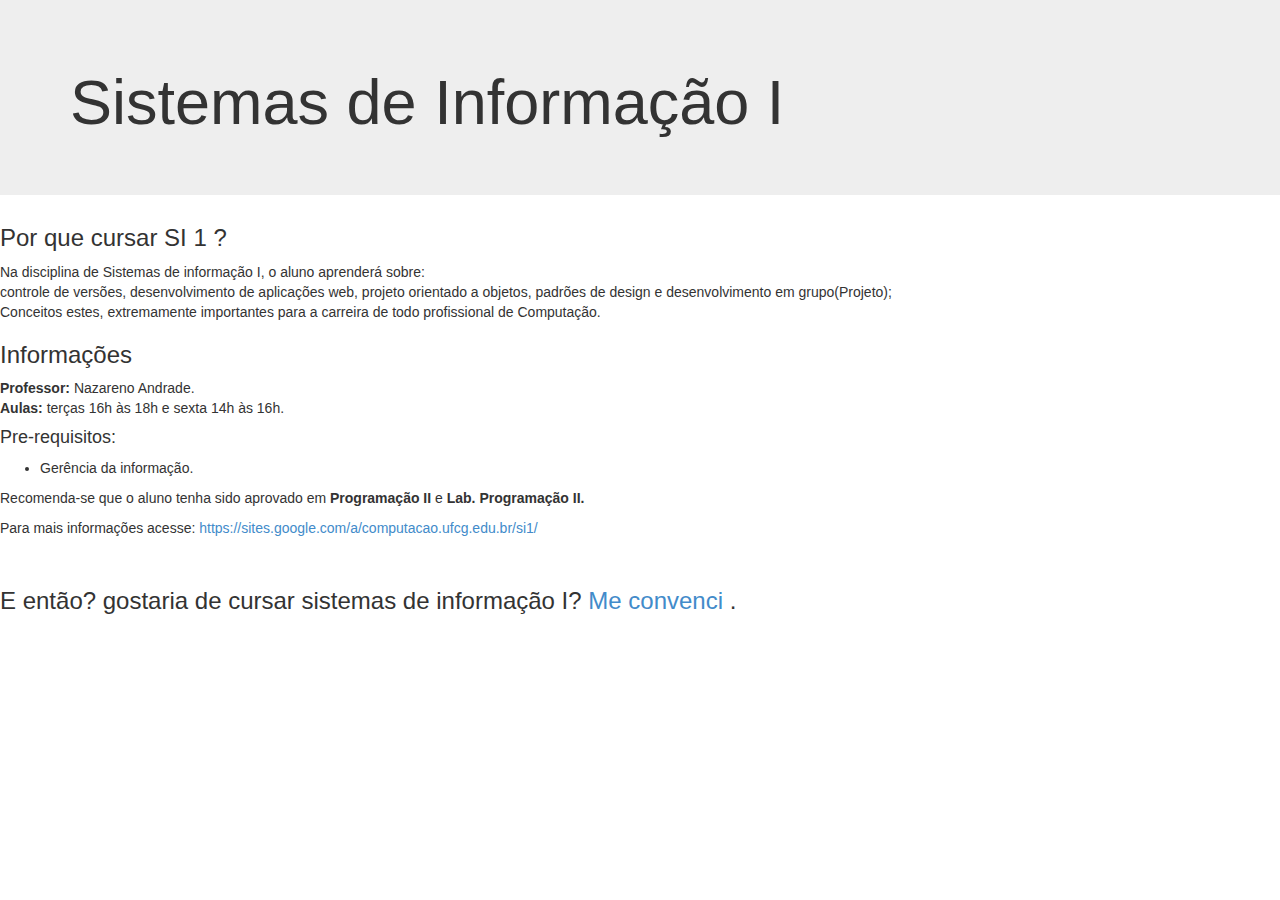
<file: dinamica/Index.html>
<!DOCTYPE html>
<html lang="pt-br">
	<head>
		<meta http-equiv="Content-Type" content="text/html; charset="utf-8">
		<meta name="keywords" content=" padroes de projeto, play sdk, web progaming, design de software"/>
		<meta name="description" content="Defini��o de padr�es de projeto,Produ��o de um software web que utilize tecnologias como play/activator e heroku"/>
		<link rel="stylesheet" type="text/css" href="css/bootstrap.css" >
		<link href="css/bootstrap-theme.css" rel="stylesheet">
		<script src="js/bootstrap.js"></script>
		<title>SI1 - UFCG - P�gina Inicial</title>
	</head>
	<body>

		<div class="jumbotron">
  			<div class="container">
				<h1>Sistemas de Informa��o I</h1>
			</div>
		</div>
		
		<h3>Por que cursar SI 1 ?</h3>
		
			<p> Na disciplina de Sistemas de informa��o I, o aluno aprender� sobre:
			<br> controle de vers�es, desenvolvimento de aplica��es web, projeto orientado a objetos, padr�es de design e desenvolvimento em grupo(Projeto);
			 <br> Conceitos estes, extremamente importantes para a carreira de todo profissional de Computa��o.</p>
		
		<h3>Informa��es </h3>
			
			<p>
			<b>Professor:</b> Nazareno Andrade.<br>
			<b>Aulas:</b> ter�as 16h �s 18h e sexta 14h �s 16h.<br>
			</p>
			
			<h4>Pre-requisitos:</h4>
				<ul><li>Ger�ncia da informa��o.</li></ul>
			
			<p> Recomenda-se que o aluno tenha sido aprovado em <b>Programa��o II</b> e <b>Lab. Programa��o II. </b></p>
			
			<p> Para mais informa��es acesse: <a href="https://sites.google.com/a/computacao.ufcg.edu.br/si1/">https://sites.google.com/a/computacao.ufcg.edu.br/si1/</a> </p><br>
			
			<h3> E ent�o? gostaria de cursar sistemas de informa��o I? <a  href="pagina2.html"> Me convenci </a>.</h3>
			
	</body>
</html>
</file>
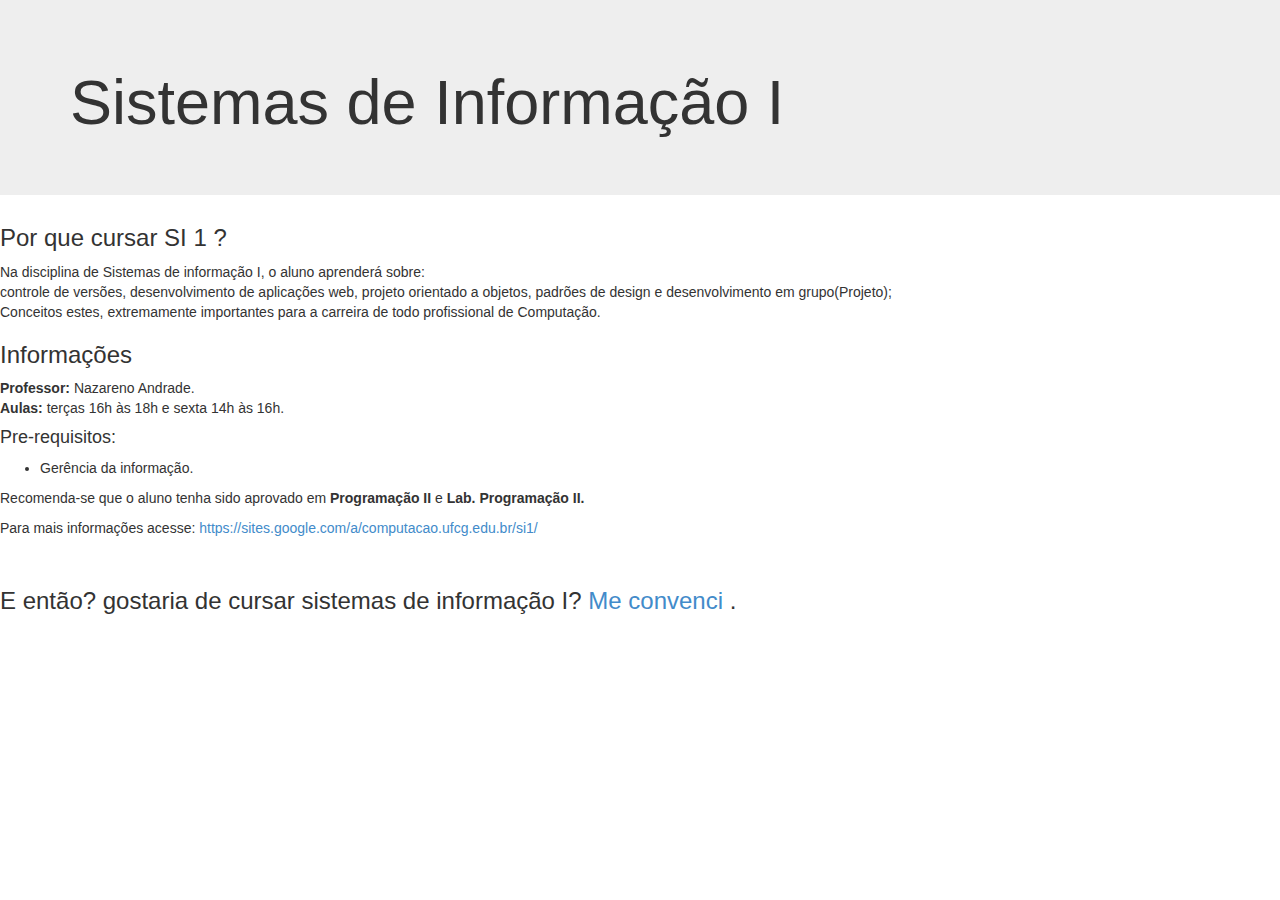
<file: estatica-bootstrap/Index.html>
<!DOCTYPE html>
<html lang="pt-br">
	<head>
		<meta http-equiv="Content-Type" content="text/html; charset="utf-8">
		<meta name="keywords" content=" padroes de projeto, play sdk, web progaming, design de software"/>
		<meta name="description" content="Defini��o de padr�es de projeto,Produ��o de um software web que utilize tecnologias como play/activator e heroku"/>
		<link rel="stylesheet" type="text/css" href="css/bootstrap.css" >
		<script src="js/bootstrap.js"></script>
		<title>SI1 - UFCG - P�gina Inicial</title>
	</head>
	<body>

		<div class="jumbotron">
  			<div class="container">
				<h1>Sistemas de Informa��o I</h1>
			</div>
		</div>
		
		<h3>Por que cursar SI 1 ?</h3>
		
			<p> Na disciplina de Sistemas de informa��o I, o aluno aprender� sobre:
			<br> controle de vers�es, desenvolvimento de aplica��es web, projeto orientado a objetos, padr�es de design e desenvolvimento em grupo(Projeto);
			 <br> Conceitos estes, extremamente importantes para a carreira de todo profissional de Computa��o.</p>
		
		<h3>Informa��es </h3>
			
			<p>
			<b>Professor:</b> Nazareno Andrade.<br>
			<b>Aulas:</b> ter�as 16h �s 18h e sexta 14h �s 16h.<br>
			</p>
			
			<h4>Pre-requisitos:</h4>
				<ul><li>Ger�ncia da informa��o.</li></ul>
			
			<p> Recomenda-se que o aluno tenha sido aprovado em <b>Programa��o II</b> e <b>Lab. Programa��o II. </b></p>
			
			<p> Para mais informa��es acesse: <a href="https://sites.google.com/a/computacao.ufcg.edu.br/si1/">https://sites.google.com/a/computacao.ufcg.edu.br/si1/</a> </p><br>
			
			<h3> E ent�o? gostaria de cursar sistemas de informa��o I? <a  href="pagina2.html"> Me convenci </a>.</h3>
	</body>
</html>
</file>
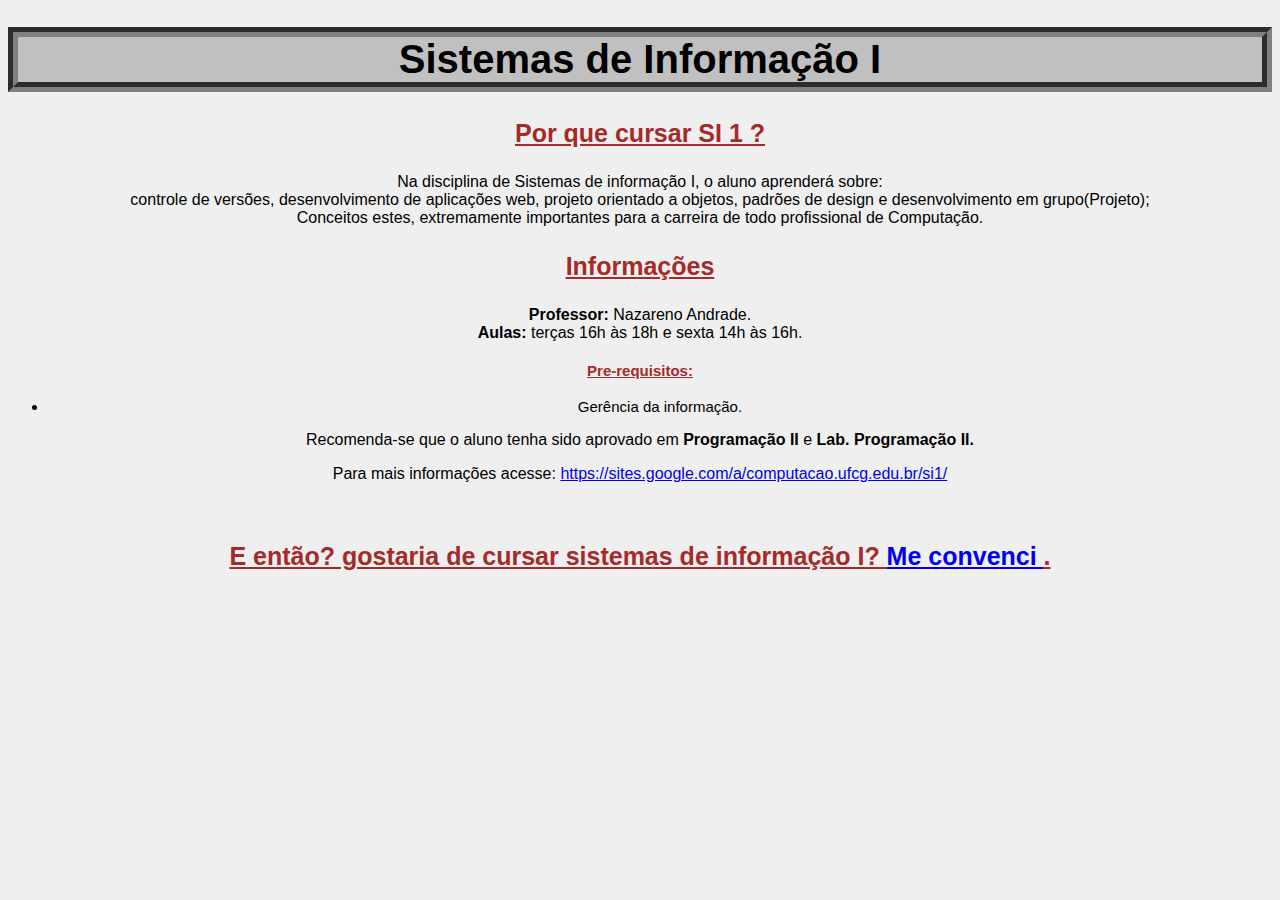
<file: estatica-css/Index.html>
<!DOCTYPE html>
<html lang="pt-br">
	<head>
		<meta http-equiv="Content-Type" content="text/html; charset="utf-8">
		<meta name="keywords" content=" padroes de projeto, play sdk, web progaming, design de software"/>
		<meta name="description" content="Defini��o de padr�es de projeto,Produ��o de um software web que utilize tecnologias como play/activator e heroku"/>
		<link rel="stylesheet" type="text/css" href="css/estilo.css" >
		<title>SI1 - UFCG - P�gina Inicial</title>
	</head>
	<body>

		<h1>Sistemas de Informa��o I</h1>
		
		<h3>Por que cursar SI 1 ?</h3>
		
			<p> Na disciplina de Sistemas de informa��o I, o aluno aprender� sobre:
			<br> controle de vers�es, desenvolvimento de aplica��es web, projeto orientado a objetos, padr�es de design e desenvolvimento em grupo(Projeto);
			 <br> Conceitos estes, extremamente importantes para a carreira de todo profissional de Computa��o.</p>
		
		<h3>Informa��es </h3>
			
			<p>
			<b>Professor:</b> Nazareno Andrade.<br>
			<b>Aulas:</b> ter�as 16h �s 18h e sexta 14h �s 16h.<br>
			</p>
			
			<h4>Pre-requisitos:</h4>
				<ul><li>Ger�ncia da informa��o.</li></ul>
			
			<p> Recomenda-se que o aluno tenha sido aprovado em <b>Programa��o II</b> e <b>Lab. Programa��o II. </b></p>
			
			<p> Para mais informa��es acesse: <a href="https://sites.google.com/a/computacao.ufcg.edu.br/si1/">https://sites.google.com/a/computacao.ufcg.edu.br/si1/</a> </p><br>
			
			<h3> E ent�o? gostaria de cursar sistemas de informa��o I? <a href="pagina2.html"> Me convenci </a>.</h3>
	</body>
</html>
</file>
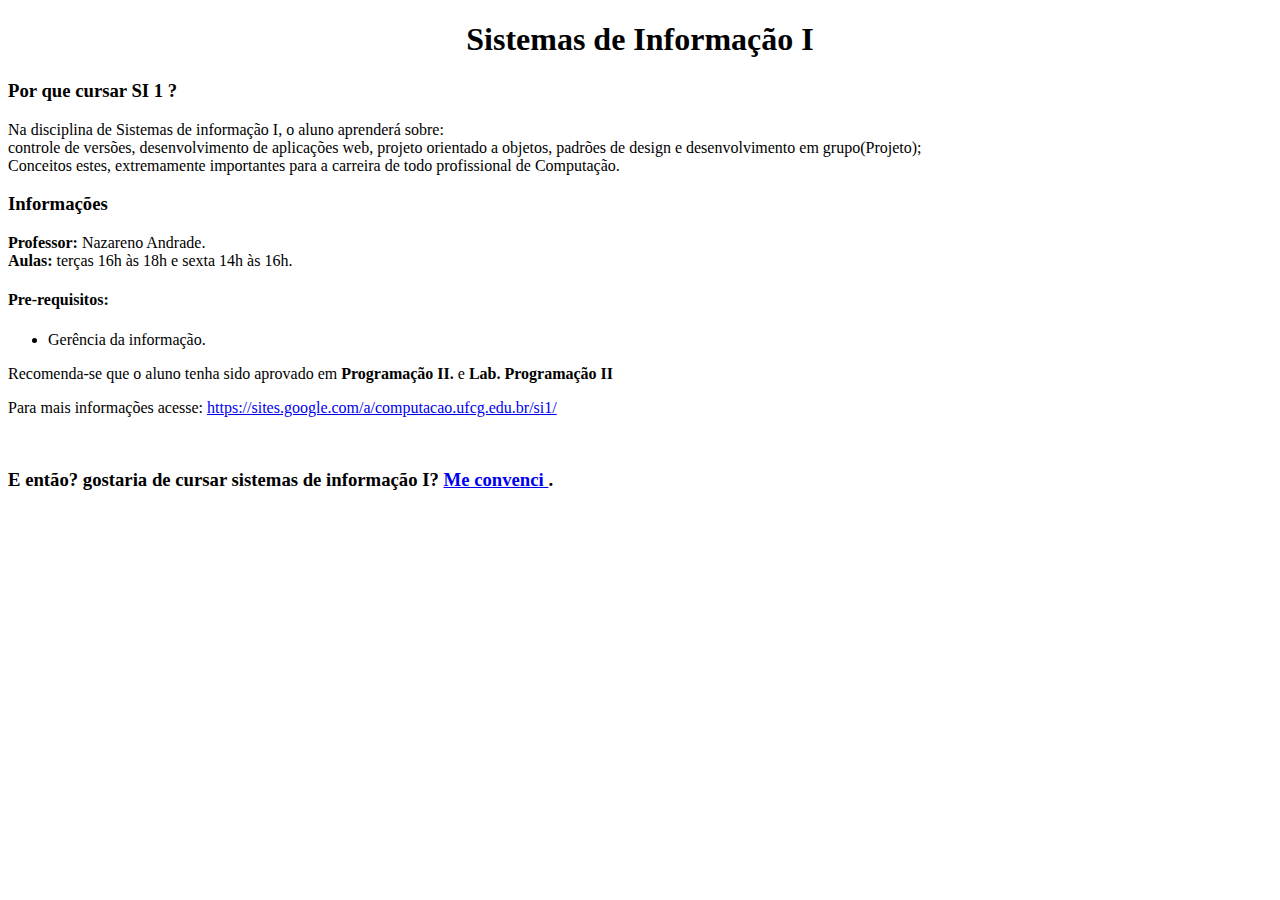
<file: estatica-simples/Index.html>
<!DOCTYPE html>
<html lang="pt-br">
	<head>
		<meta http-equiv="Content-Type" content="text/html; charset="utf-8">
		<meta name="keywords" content=" padroes de projeto, play sdk, web progaming, design de software"/>
		<meta name="description" content="Defini��o de padr�es de projeto,Produ��o de um software web que utilize tecnologias como play/activator e heroku"/>
		<title>SI1 - UFCG - P�gina Inicial</title>
	</head>
	<body>

		<center><h1>Sistemas de Informa��o I</h1></center>
		
		<h3>Por que cursar SI 1 ?</h3>
		
			<p> Na disciplina de Sistemas de informa��o I, o aluno aprender� sobre:
			<br> controle de vers�es, desenvolvimento de aplica��es web, projeto orientado a objetos, padr�es de design e desenvolvimento em grupo(Projeto);
			 <br> Conceitos estes, extremamente importantes para a carreira de todo profissional de Computa��o.</p>
		
		<h3>Informa��es </h3>
			
			<p>
			<b>Professor:</b> Nazareno Andrade.<br>
			<b>Aulas:</b> ter�as 16h �s 18h e sexta 14h �s 16h.<br>
			</p>
			
			<h4>Pre-requisitos:</h4>
				<ul><li>Ger�ncia da informa��o.</li></ul>
			
			<p> Recomenda-se que o aluno tenha sido aprovado em <b>Programa��o II.</b> e <b>Lab. Programa��o II </b></p>
			
			<p> Para mais informa��es acesse: <a href="https://sites.google.com/a/computacao.ufcg.edu.br/si1/">https://sites.google.com/a/computacao.ufcg.edu.br/si1/</a> </p><br>
			
			<h3> E ent�o? gostaria de cursar sistemas de informa��o I? <a href="pagina2.html"> Me convenci </a>.</h3>
	</body>
</html>
</file>
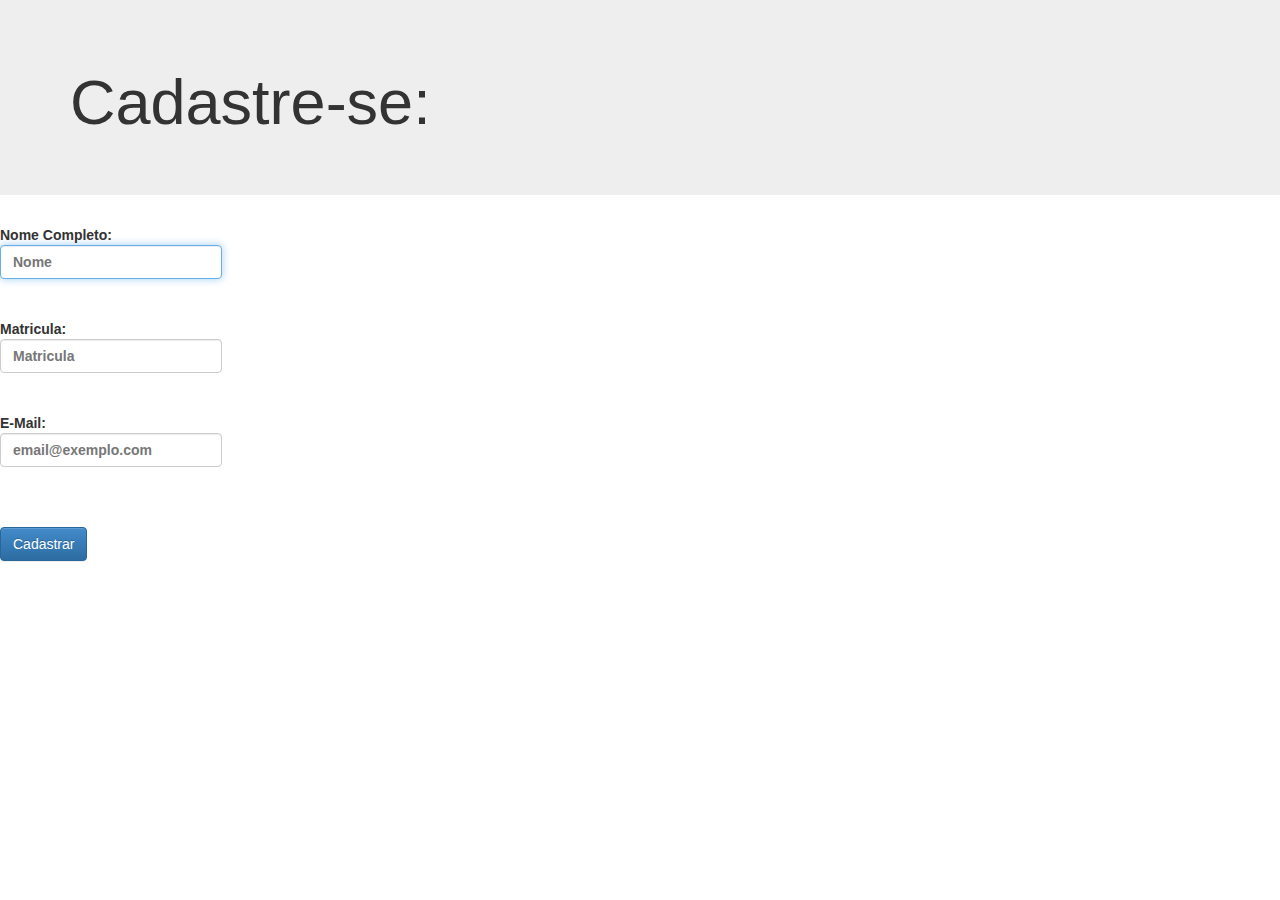
<file: dinamica/pagina2.html>
<!DOCTYPE html>
<html lang="pt-br">
	<head>
		<meta http-equiv="Content-Type" content="text/html; charset="utf-8">
		<meta name="keywords" content=" sistemas de informa��o, cadastro, alunos"/>
		<meta name="description" content="Cadastro de alunos interessados em cursar sistemas de informa��o"/>
		<link rel="stylesheet" type="text/css" href="css/bootstrap.css" >
		<link href="css/bootstrap-theme.css" rel="stylesheet">
		<script src="js/bootstrap.js"></script>
		<title>SI1 - UFCG - Cadastro</title>
	</head>
	<body>
	
		<div class="jumbotron">
  			<div class="container">
				<h1>Cadastre-se:</h1>
				
			</div>
		</div>
		
			<form class="form-signin" action="pagina3.html" method="post" >
				<div class="form-group">
					<label id="form">Nome Completo: <input class="form-control" type="text" name="nome" placeholder="Nome" autofocus ></label>
				</div>
					<br>
					
					<!--OBS: onkeypress n�o funciona no Firefox-->
				
				<div class="form-group">
					<label id="form">Matricula: <input class="form-control"  type="text" name= "matricula" placeholder="Matricula" 
					onkeypress="if (!isNaN(String.fromCharCode(window.event.keyCode))) return true; else return false;"></label>
				</div>
					<br>
				<div class="form-group">
					<label id="form">E-Mail: <input class="form-control" type="email" name= "email" placeholder="email@exemplo.com"> </label>
				</div>
					<br><br>
				<input type="submit" value="Cadastrar" class="btn btn-primary">
			</form>
	</body>
</html>
</file>
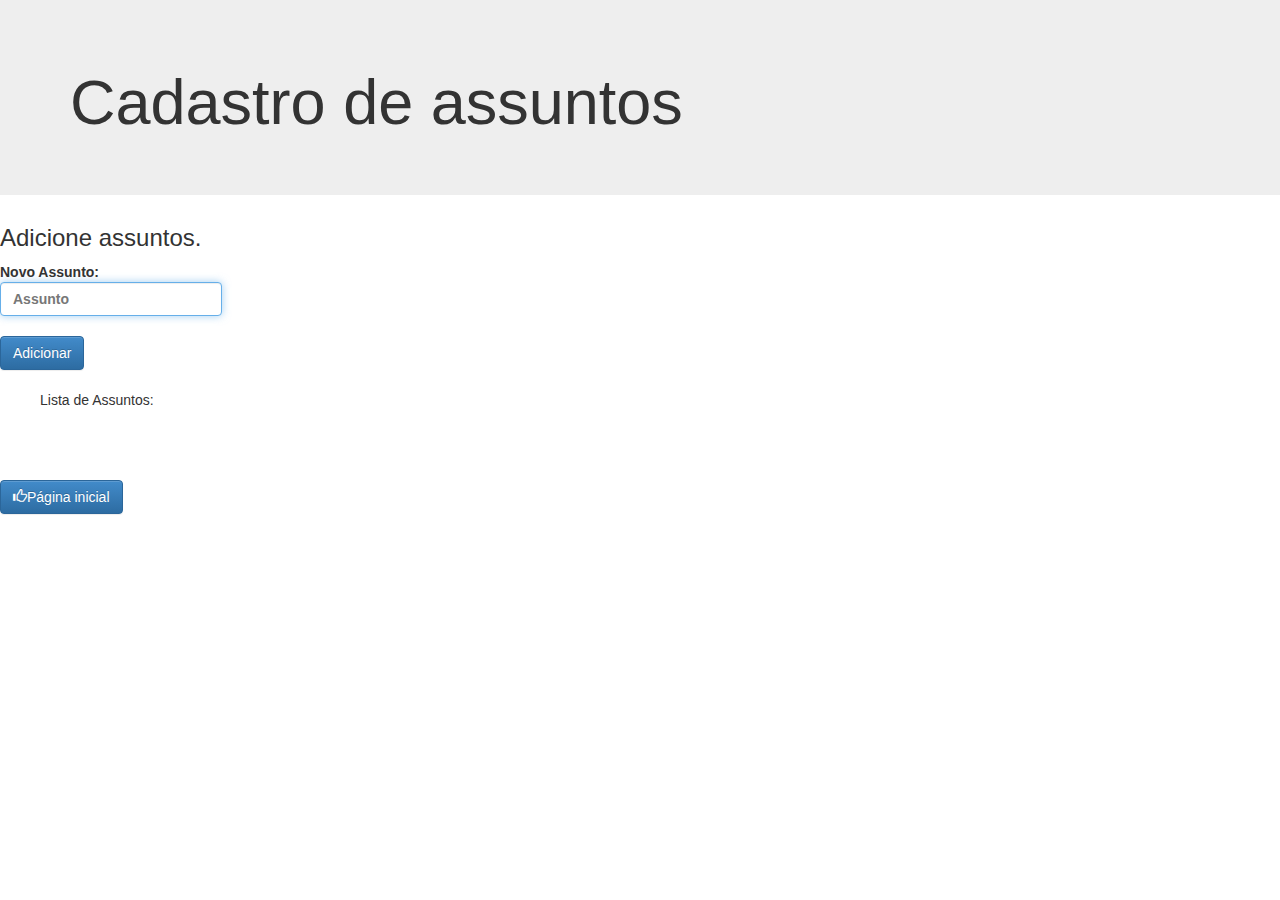
<file: dinamica/pagina3.html>
<!DOCTYPE html>
<html lang="pt-br">
	<head>
		<meta http-equiv="Content-Type" content="text/html; charset="utf-8">
		<meta name="keywords" content=" sistemas de informa��o, cadastro, assuntos, alunos"/>
		<meta name="description" content="Cadastro de assuntos"/>
		<link rel="stylesheet" type="text/css" href="css/bootstrap.css" >
		<link href="css/bootstrap-theme.css" rel="stylesheet">
		<script src="js/bootstrap.js"></script>
		<title>SI1 - UFCG - Bem Vindo!</title>
	</head>
	<body>
		<div class="jumbotron">
  			<div class="container">
				<h1>Cadastro de assuntos</h1>	
			</div>
		</div>
		<h3>Adicione assuntos.</h3>

		<form class="form-signin">
			<div class="form-group">
  			<label for="assunto">Novo Assunto: <input type="text" class="form-control" name="assunto" id="assunto"  placeholder="Assunto"  autofocus></label>
  			</div>
  			<button id="adicionar" type="button" class="btn btn-primary" name="enviar">Adicionar</button>
		</form><br>
			<ol id="list_assuntos">Lista de Assuntos:</ol><br>
			
		<br><br>

		<form action="Index.html">
			<button type="submit" class="btn btn-primary" href="Index.html">
  				<span class="glyphicon glyphicon-thumbs-up"></span>P�gina inicial</button>
		</form>

		<script src="js/tarcitoscript.js"></script>
	</body>	
</html>
</file>
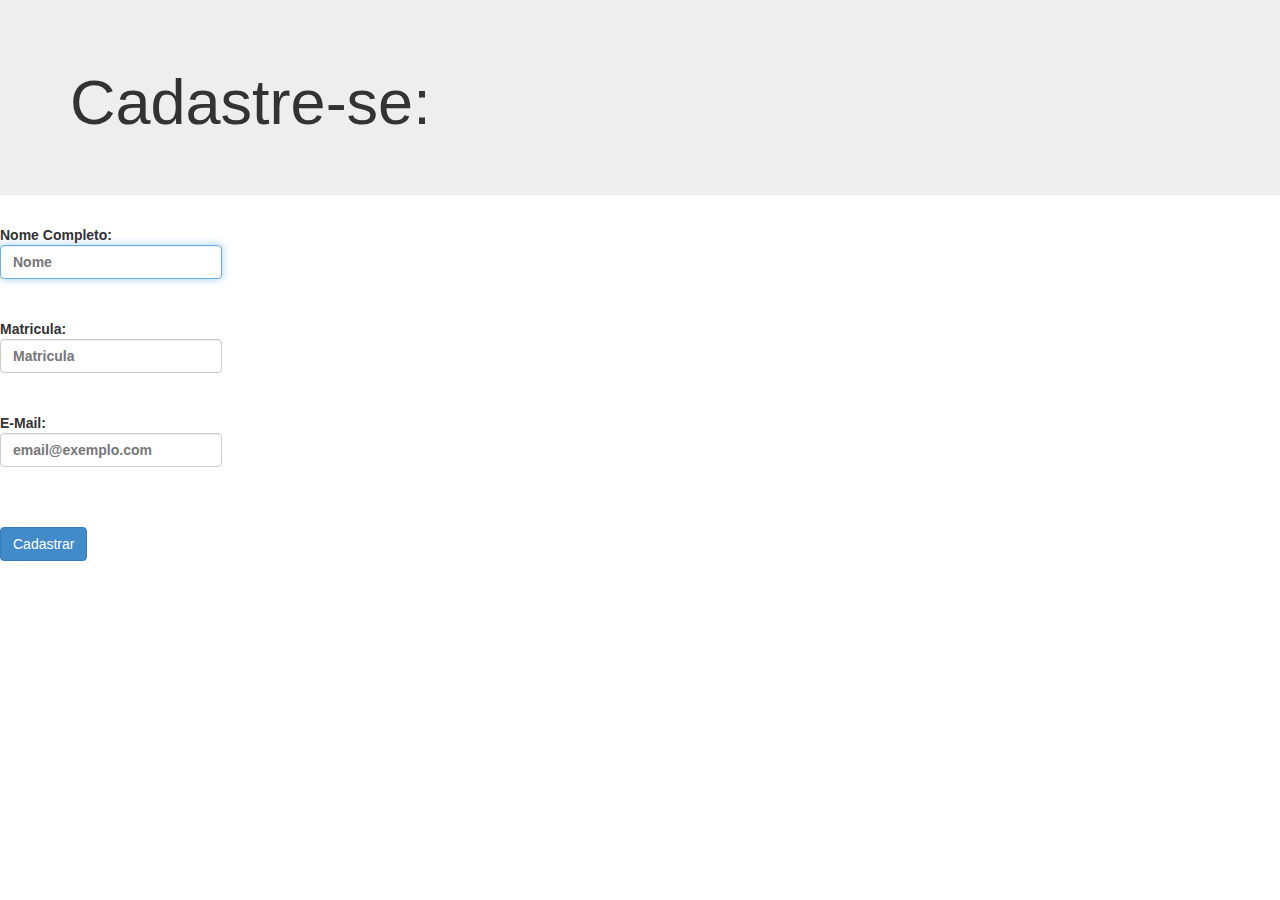
<file: estatica-bootstrap/pagina2.html>
<!DOCTYPE html>
<html lang="pt-br">
	<head>
		<meta http-equiv="Content-Type" content="text/html; charset="utf-8">
		<meta name="keywords" content=" sistemas de informa��o, cadastro, alunos"/>
		<meta name="description" content="Cadastro de alunos interessados em cursar sistemas de informa��o"/>
		<link rel="stylesheet" type="text/css" href="css/bootstrap.css" >
		<script src="js/bootstrap.js"></script>
		<title>SI1 - UFCG - Cadastro</title>
	</head>
	<body>
	
		<div class="jumbotron">
  			<div class="container">
				<h1>Cadastre-se:</h1>
				
			</div>
		</div>
		
			<form class="form-signin" action="pagina3.html" method="post" >
				<div class="form-group">
					<label id="form">Nome Completo: <input class="form-control" type="text" name="nome" placeholder="Nome" autofocus ></label>
				</div>
					<br>
					
					<!--OBS: onkeypress n�o funciona no Firefox-->
				
				<div class="form-group">
					<label id="form">Matricula: <input class="form-control"  type="text" name= "matricula" placeholder="Matricula" 
					onkeypress="if (!isNaN(String.fromCharCode(window.event.keyCode))) return true; else return false;"></label>
				</div>
					<br>
				<div class="form-group">
					<label id="form">E-Mail: <input class="form-control" type="email" name= "email" placeholder="email@exemplo.com"> </label>
				</div>
					<br><br>
				<input type="submit" value="Cadastrar" class="btn btn-primary">
			</form>

	</body>
</html>
</file>
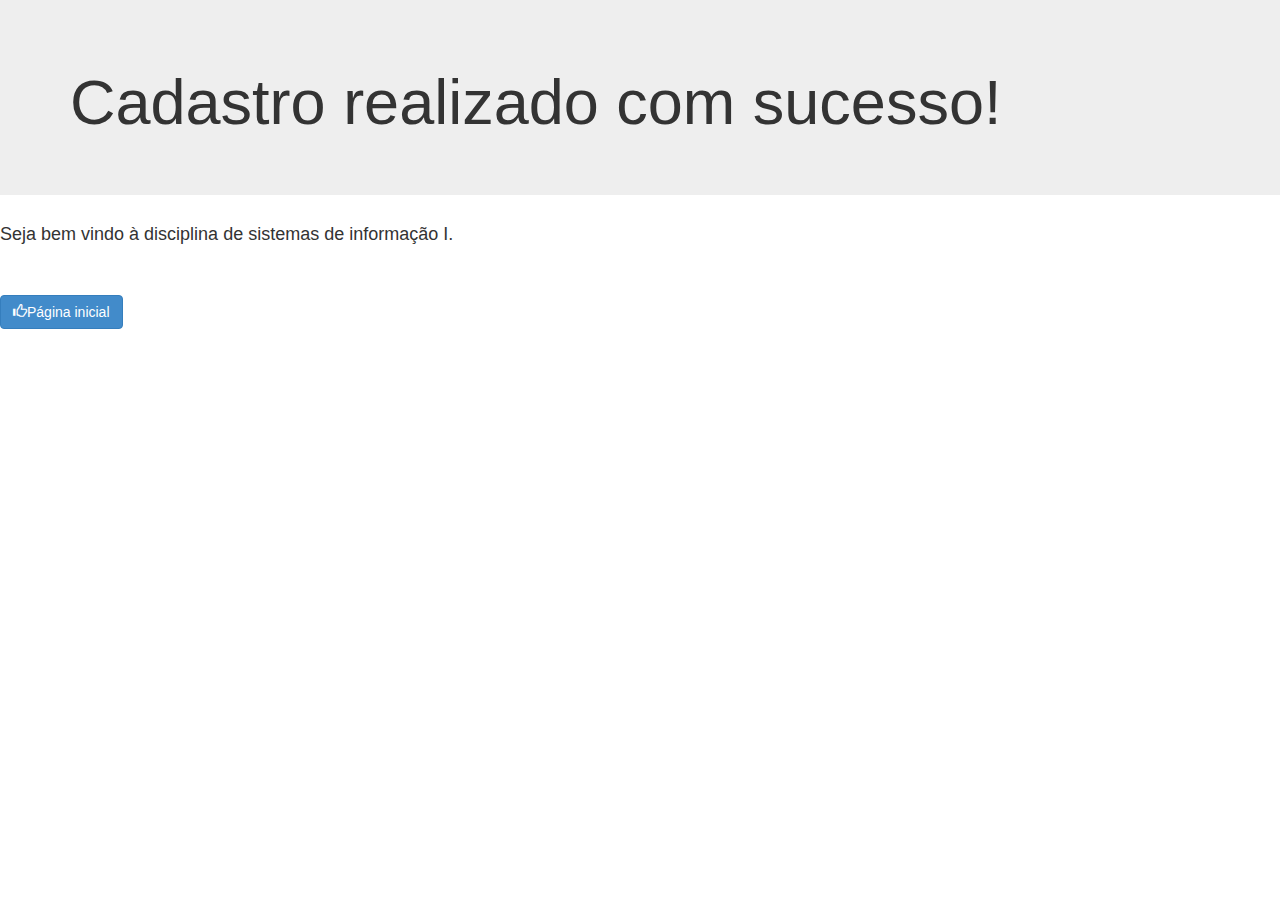
<file: estatica-bootstrap/pagina3.html>
<!DOCTYPE html>
<html lang="pt-br">
	<head>
		<meta http-equiv="Content-Type" content="text/html; charset="utf-8">
		<meta name="keywords" content=" sistemas de informa��o, cadastrado, alunos"/>
		<meta name="description" content="Cadastro de alunos realizado com sucesso"/>
		<link rel="stylesheet" type="text/css" href="css/bootstrap.css" >
		<script src="js/bootstrap.js"></script>
		<title>SI1 - UFCG - Bem Vindo!</title>
	</head>
	<body>
		<div class="jumbotron">
  			<div class="container">
				<h1>Cadastro realizado com sucesso!</h1>	
			</div>
		</div>
		<h4>Seja bem vindo � disciplina de sistemas de informa��o I.</h4>
		<br><br>
		<form action="Index.html">
			<button type="submit" class="btn btn-primary" href="Index.html">
  				<span class="glyphicon glyphicon-thumbs-up"></span>P�gina inicial</button>
		</form>
	</body>	
</html>
</file>
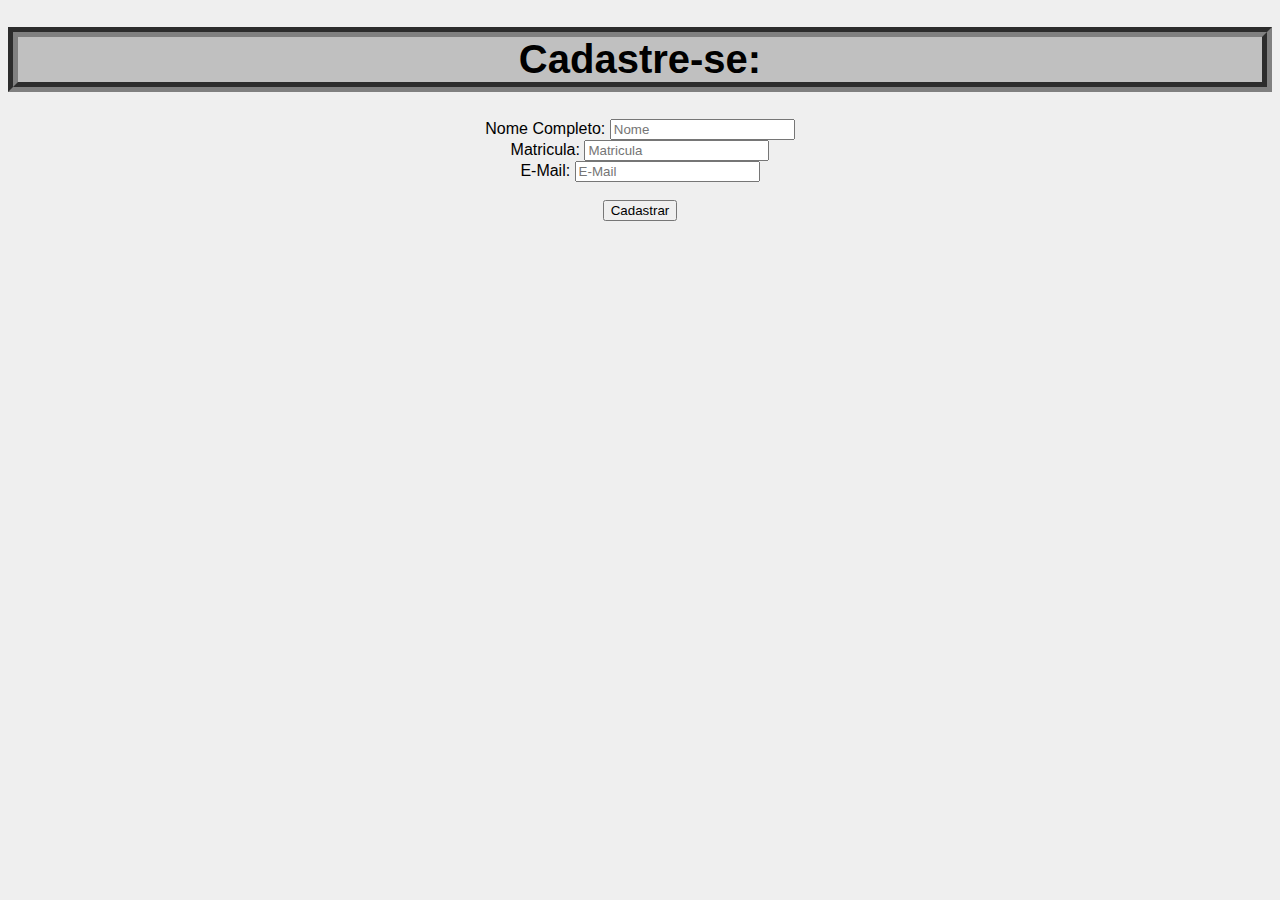
<file: estatica-css/pagina2.html>
<!DOCTYPE html>
<html lang="pt-br">
	<head>
		<meta http-equiv="Content-Type" content="text/html; charset="utf-8">
		<meta name="keywords" content=" sistemas de informa��o, cadastro, alunos"/>
		<meta name="description" content="Cadastro de alunos interessados em cursar sistemas de informa��o"/>
		<link rel="stylesheet" type="text/css" href="css/estilo.css" >
		<title>SI1 - UFCG - Cadastro</title>
	</head>
	<body>
		<h1>Cadastre-se:</h1>
		
			<form action="pagina3.html" method="post">
				<label id="form">Nome Completo: <input type="text" name="nome" placeholder="Nome" ></label>
					<br>
				<label id="form">Matricula: <input type="text" name= "matricula" placeholder="Matricula"></label>
					<br>
				<label id="form">E-Mail: <input type="email" name= "email" placeholder="E-Mail"> </label>
					<br><br>
				<input type="submit" value="Cadastrar">
			</form>

	</body>
</html>
</file>
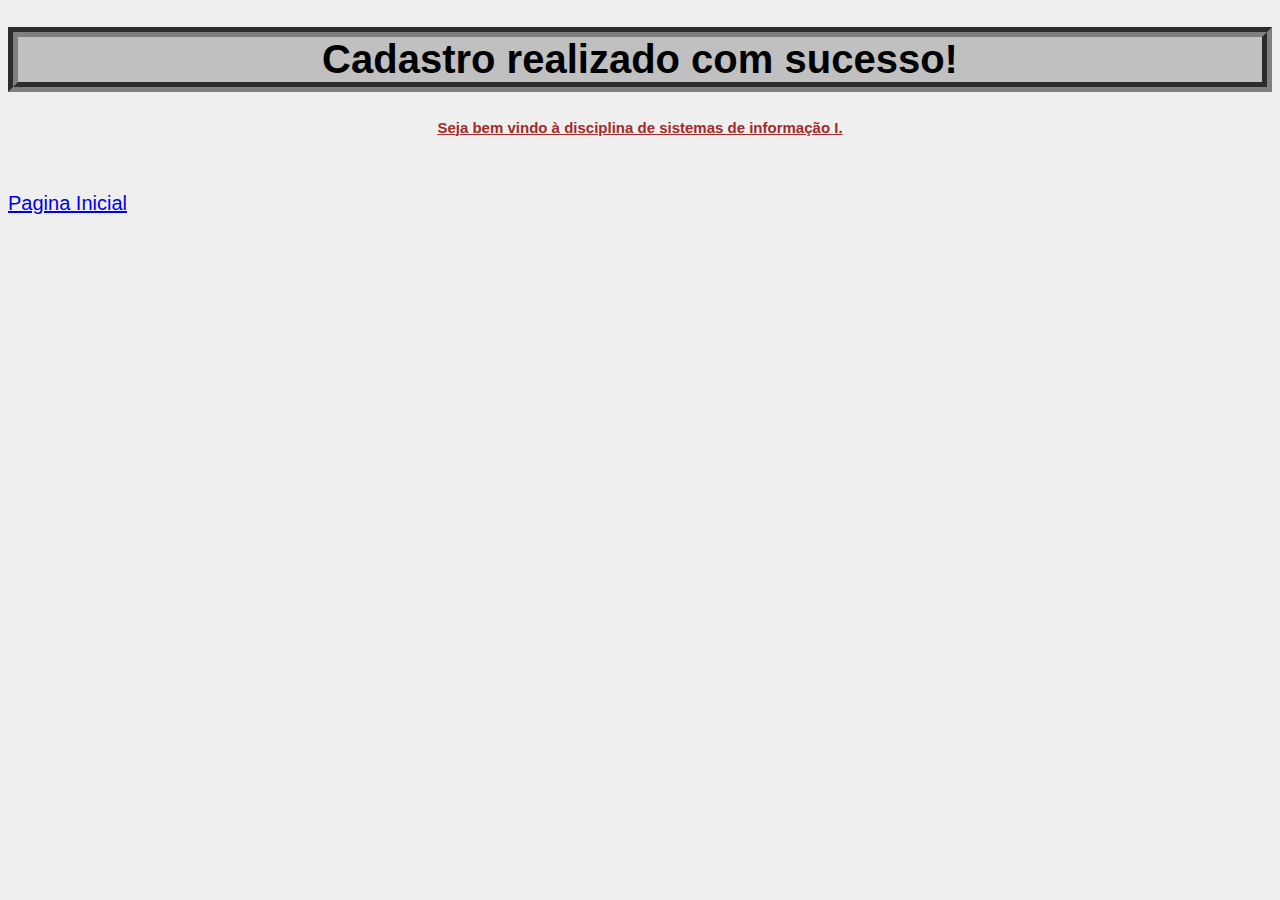
<file: estatica-css/pagina3.html>
<!DOCTYPE html>
<html lang="pt-br">
	<head>
		<meta http-equiv="Content-Type" content="text/html; charset="utf-8">
		<meta name="keywords" content=" sistemas de informa��o, cadastrado, alunos"/>
		<meta name="description" content="Cadastro de alunos realizado com sucesso"/>
		<link rel="stylesheet" type="text/css" href="css/estilo.css" >
		<title>SI1 - UFCG - Bem Vindo!</title>
	</head>
	<body>
	
		<h1>Cadastro realizado com sucesso!</h1>
		<h4>Seja bem vindo � disciplina de sistemas de informa��o I.</h4>
		<br><br>
		<a id="paginainicial" href="Index.html">Pagina Inicial</a>
		
	</body>	
</html>
</file>
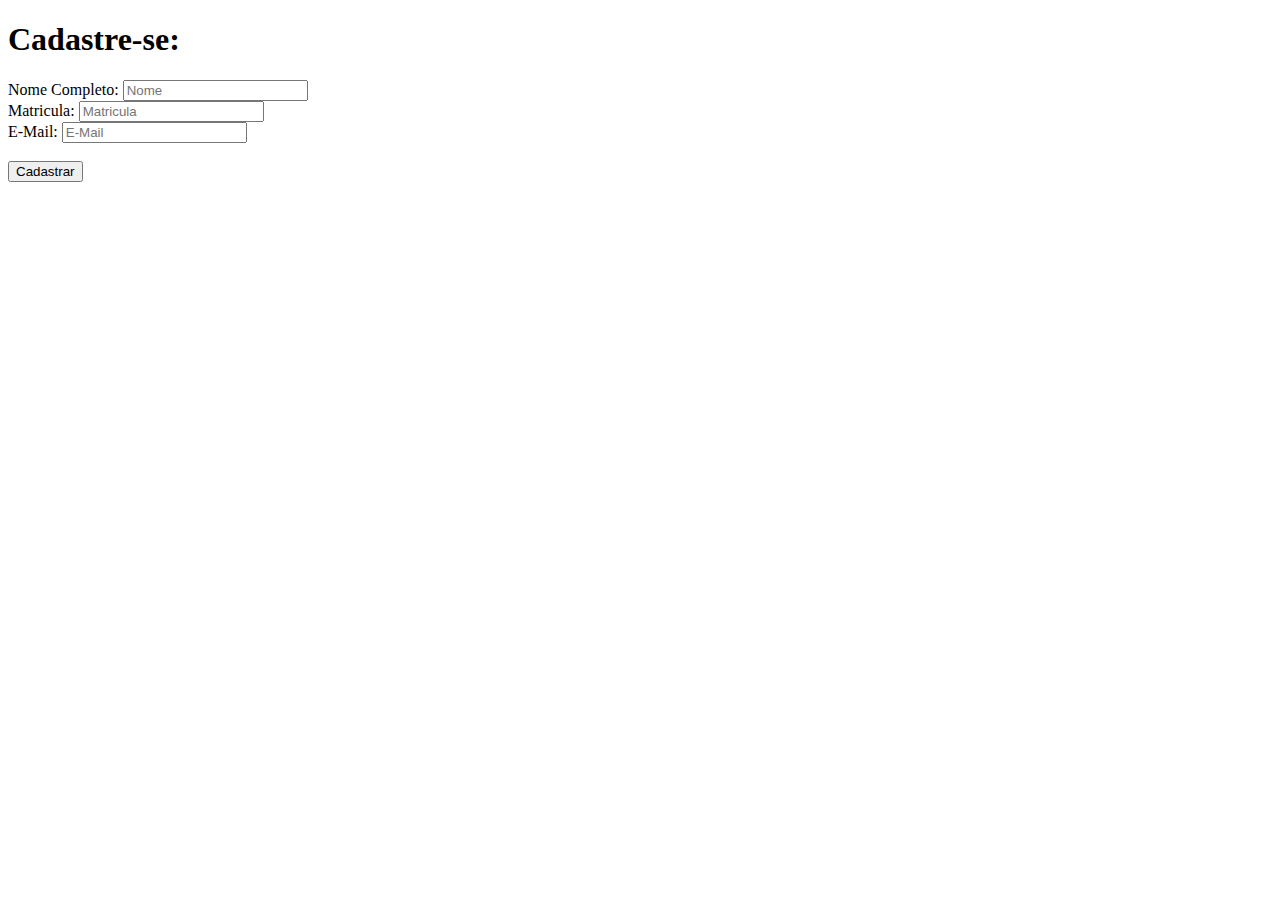
<file: estatica-simples/pagina2.html>
<!DOCTYPE html>
<html lang="pt-br">
	<head>
		<meta http-equiv="Content-Type" content="text/html; charset="utf-8">
		<meta name="keywords" content=" sistemas de informa��o, cadastro, alunos"/>
		<meta name="description" content="Cadastro de alunos interessados em cursar sistemas de informa��o"/>
		<title>SI1 - UFCG - Cadastro</title>
	</head>
	<body>
		<h1>Cadastre-se:</h1>
		
			<form action="pagina3.html" method="post">
				<label>Nome Completo: </label>
					<input type="text" name="nome" placeholder="Nome" ><br>
				<label>Matricula: </label>
					<input type="text" name= "matricula" placeholder="Matricula"><br>
				<label>E-Mail: </label>
					<input type="email" name= "email" placeholder="E-Mail"><br><br>
				<input type="submit" value="Cadastrar">
			</form>

	</body>
</html>
</file>
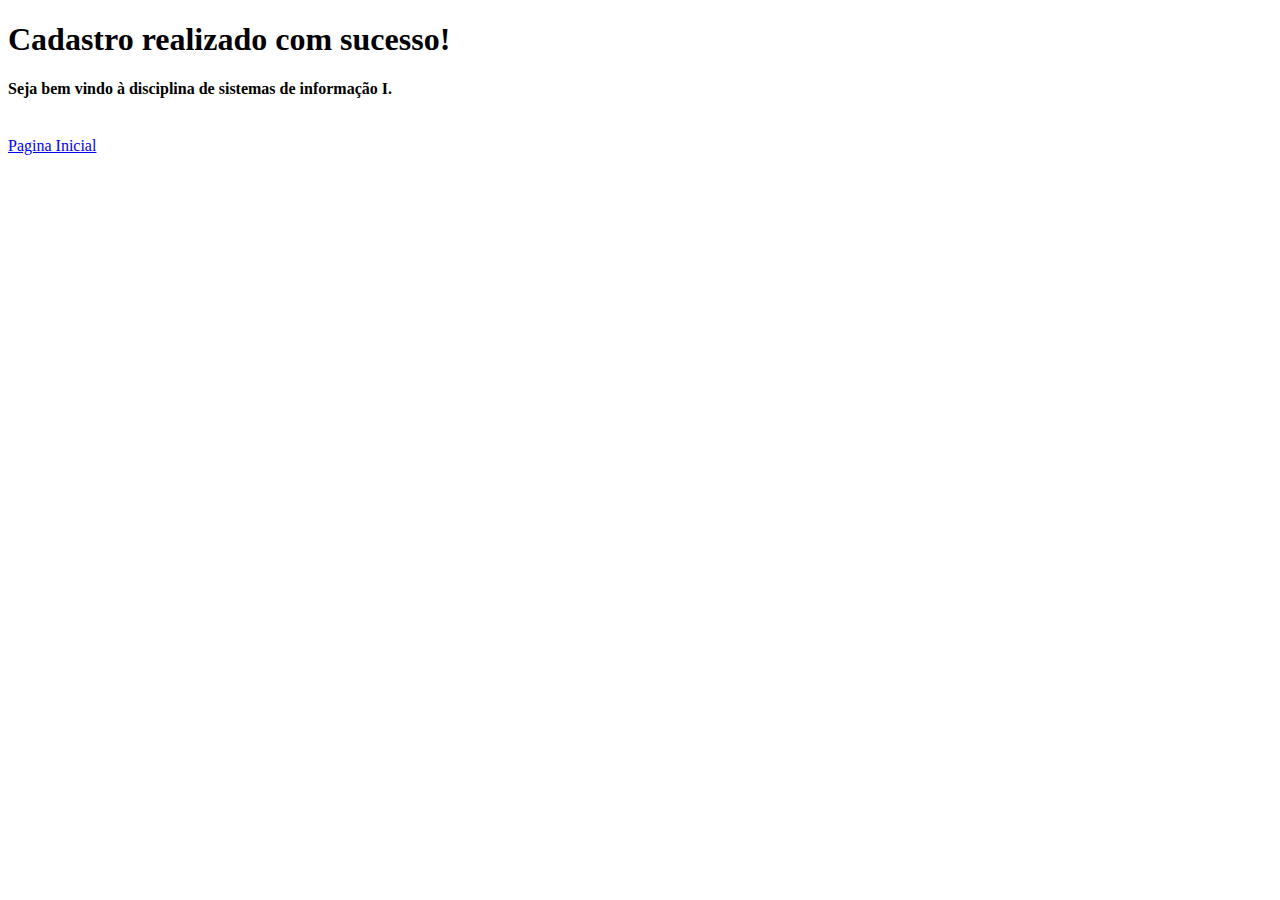
<file: estatica-simples/pagina3.html>
<!DOCTYPE html>
<html lang="pt-br">
	<head>
		<meta http-equiv="Content-Type" content="text/html; charset="utf-8">
		<meta name="keywords" content=" sistemas de informa��o, cadastrado, alunos"/>
		<meta name="description" content="Cadastro de alunos realizado com sucesso"/>
		<title>SI1 - UFCG - Bem Vindo!</title>
	</head>
	<body>
	
		<h1>Cadastro realizado com sucesso!</h1>
		<h4>Seja bem vindo � disciplina de sistemas de informa��o I.</h4>
		<br>
		<a href="Index.html">Pagina Inicial</a>
		
	</body>	
</html>
</file>
<file: estatica-css/css/estilo.css>
h1 {
	text-align: center;
	border-color: #808080;
	border-style:groove;
	border-width: 10px;
	background-color:#c0c0c0;
	font-size:40px;
}

h3 {
	text-align: center;
	text-decoration:underline;
	font-size:25px;
	color: brown;
}

h4 {
	text-align: center;
	text-decoration:underline;
	font-size:15px;
	color: brown;
}

li {
	text-align: center;
	font-size:15px;
}

p {
	text-align: center;
}

form {
	text-align: center;
}

#form:hover {
	color:#0000ff;
}
		
#paginainicial:hover {
	font-size:25px;
	color:#0000ff;
}
	
#paginainicial {
	font-size:20px;
}
		
body {
	font-family:Tahoma, Arial, Helvetica, sans-serif;
	background:buttonshadow;
}
</file>
